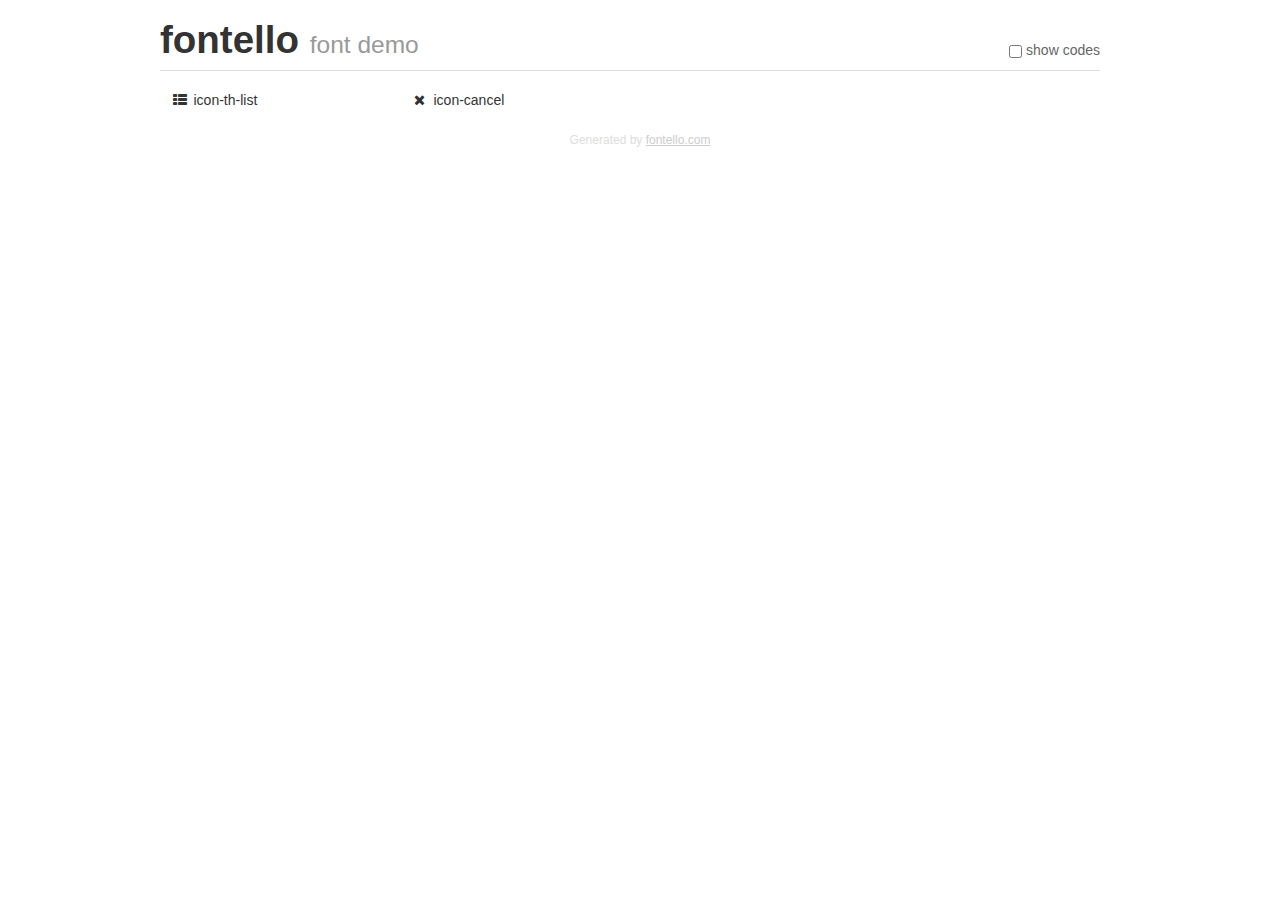
<file: fontello-3f62c99d/demo.html>
<!DOCTYPE html>
<html>
  <head>
  <!--[if lt IE 9]><script language="javascript" type="text/javascript" src="//html5shim.googlecode.com/svn/trunk/html5.js"></script><![endif]-->
  <meta charset="UTF-8">
  <style>
    html {
      font-size: 100%;
      -webkit-text-size-adjust: 100%;
      -ms-text-size-adjust: 100%;
    }
    a:focus {
      outline: thin dotted #333;
      outline: 5px auto -webkit-focus-ring-color;
      outline-offset: -2px;
    }
    a:hover,
    a:active {
      outline: 0;
    }
    input {
      margin: 0;
      font-size: 100%;
      vertical-align: middle;
      *overflow: visible;
      line-height: normal;
    }
    input::-moz-focus-inner {
      padding: 0;
      border: 0;
    }
    body {
      margin: 0;
      font-family: "Helvetica Neue", Helvetica, Arial, sans-serif;
      font-size: 14px;
      line-height: 20px;
      color: #333;
      background-color: #fff;
    }
    a {
      color: #08c;
      text-decoration: none;
    }
    a:hover {
      color: #005580;
      text-decoration: underline;
    }
    .row {
      margin-left: -20px;
      *zoom: 1;
    }
    .row:before,
    .row:after {
      display: table;
      content: "";
      line-height: 0;
    }
    .row:after {
      clear: both;
    }
    .span3 {
      float: left;
      min-height: 1px;
      margin-left: 20px;
      width: 220px;
    }
    .container {
      width: 940px;
      margin-right: auto;
      margin-left: auto;
      *zoom: 1;
    }
    .container:before,
    .container:after {
      display: table;
      content: "";
      line-height: 0;
    }
    .container:after {
      clear: both;
    }
    small {
      font-size: 85%;
    }
    h1 {
      margin: 10px 0;
      font-family: inherit;
      font-weight: bold;
      line-height: 20px;
      color: inherit;
      text-rendering: optimizelegibility;
      line-height: 40px;
      font-size: 38.5px;
    }
    h1 small {
      font-weight: normal;
      line-height: 1;
      color: #999;
      font-size: 24.5px;
    }

    body {
      margin-top: 90px;
    }
    .header {
      position: fixed;
      top: 0;
      left: 50%;
      margin-left: -480px;
      background-color: #fff;
      border-bottom: 1px solid #ddd;
      padding-top: 10px;
      z-index: 10;
    }
    .footer {
      color: #ddd;
      font-size: 12px;
      text-align: center;
      margin-top: 20px;
    }
    .footer a {
      color: #ccc;
      text-decoration: underline;
    }
    .the-icons {
      font-size: 14px;
      line-height: 24px;
    }
    .switch {
      position: absolute;
      right: 0;
      bottom: 10px;
      color: #666;
    }
    .switch input {
      margin-right: 0.3em;
    }
    .codesOn .i-name {
      display: none;
    }
    .codesOn .i-code {
      display: inline;
    }
    .i-code {
      display: none;
    }
    @font-face {
      font-family: 'fontello';
      src: url('./font/fontello.eot?36525437');
      src: url('./font/fontello.eot?36525437#iefix') format('embedded-opentype'),
           url('./font/fontello.woff?36525437') format('woff'),
           url('./font/fontello.ttf?36525437') format('truetype'),
           url('./font/fontello.svg?36525437#fontello') format('svg');
      font-weight: normal;
      font-style: normal;
    }
    .demo-icon {
      font-family: "fontello";
      font-style: normal;
      font-weight: normal;
      speak: never;
     
      display: inline-block;
      text-decoration: inherit;
      width: 1em;
      margin-right: .2em;
      text-align: center;
      /* opacity: .8; */
     
      /* For safety - reset parent styles, that can break glyph codes*/
      font-variant: normal;
      text-transform: none;
     
      /* fix buttons height, for twitter bootstrap */
      line-height: 1em;
     
      /* Animation center compensation - margins should be symmetric */
      /* remove if not needed */
      margin-left: .2em;
     
      /* You can be more comfortable with increased icons size */
      /* font-size: 120%; */
     
      /* Font smoothing. That was taken from TWBS */
      -webkit-font-smoothing: antialiased;
      -moz-osx-font-smoothing: grayscale;
     
      /* Uncomment for 3D effect */
      /* text-shadow: 1px 1px 1px rgba(127, 127, 127, 0.3); */
    }
    </style>
    <link rel="stylesheet" href="css/animation.css"><!--[if IE 7]><link rel="stylesheet" href="css/" + font.fontname + "-ie7.css"><![endif]-->
    <script>
      function toggleCodes(on) {
        var obj = document.getElementById('icons');
      
        if (on) {
          obj.className += ' codesOn';
        } else {
          obj.className = obj.className.replace(' codesOn', '');
        }
      }
    </script>
  </head>
  <body>
    <div class="container header">
      <h1>fontello <small>font demo</small></h1>
      <label class="switch">
        <input type="checkbox" onclick="toggleCodes(this.checked)">show codes
      </label>
    </div>
    <div class="container" id="icons">
      <div class="row">
        <div class="span3" title="Code: 0xe800">
          <i class="demo-icon icon-th-list">&#xe800;</i> <span class="i-name">icon-th-list</span><span class="i-code">0xe800</span>
        </div>
        <div class="span3" title="Code: 0xe801">
          <i class="demo-icon icon-cancel">&#xe801;</i> <span class="i-name">icon-cancel</span><span class="i-code">0xe801</span>
        </div>
      </div>
    </div>
    <div class="container footer">Generated by <a href="https://fontello.com">fontello.com</a></div>
  </body>
</html>
</file>
<file: fontello-3f62c99d/css/animation.css>
/*
   Animation example, for spinners
*/
.animate-spin {
  -moz-animation: spin 2s infinite linear;
  -o-animation: spin 2s infinite linear;
  -webkit-animation: spin 2s infinite linear;
  animation: spin 2s infinite linear;
  display: inline-block;
}
@-moz-keyframes spin {
  0% {
    -moz-transform: rotate(0deg);
    -o-transform: rotate(0deg);
    -webkit-transform: rotate(0deg);
    transform: rotate(0deg);
  }

  100% {
    -moz-transform: rotate(359deg);
    -o-transform: rotate(359deg);
    -webkit-transform: rotate(359deg);
    transform: rotate(359deg);
  }
}
@-webkit-keyframes spin {
  0% {
    -moz-transform: rotate(0deg);
    -o-transform: rotate(0deg);
    -webkit-transform: rotate(0deg);
    transform: rotate(0deg);
  }

  100% {
    -moz-transform: rotate(359deg);
    -o-transform: rotate(359deg);
    -webkit-transform: rotate(359deg);
    transform: rotate(359deg);
  }
}
@-o-keyframes spin {
  0% {
    -moz-transform: rotate(0deg);
    -o-transform: rotate(0deg);
    -webkit-transform: rotate(0deg);
    transform: rotate(0deg);
  }

  100% {
    -moz-transform: rotate(359deg);
    -o-transform: rotate(359deg);
    -webkit-transform: rotate(359deg);
    transform: rotate(359deg);
  }
}
@-ms-keyframes spin {
  0% {
    -moz-transform: rotate(0deg);
    -o-transform: rotate(0deg);
    -webkit-transform: rotate(0deg);
    transform: rotate(0deg);
  }

  100% {
    -moz-transform: rotate(359deg);
    -o-transform: rotate(359deg);
    -webkit-transform: rotate(359deg);
    transform: rotate(359deg);
  }
}
@keyframes spin {
  0% {
    -moz-transform: rotate(0deg);
    -o-transform: rotate(0deg);
    -webkit-transform: rotate(0deg);
    transform: rotate(0deg);
  }

  100% {
    -moz-transform: rotate(359deg);
    -o-transform: rotate(359deg);
    -webkit-transform: rotate(359deg);
    transform: rotate(359deg);
  }
}
</file>
